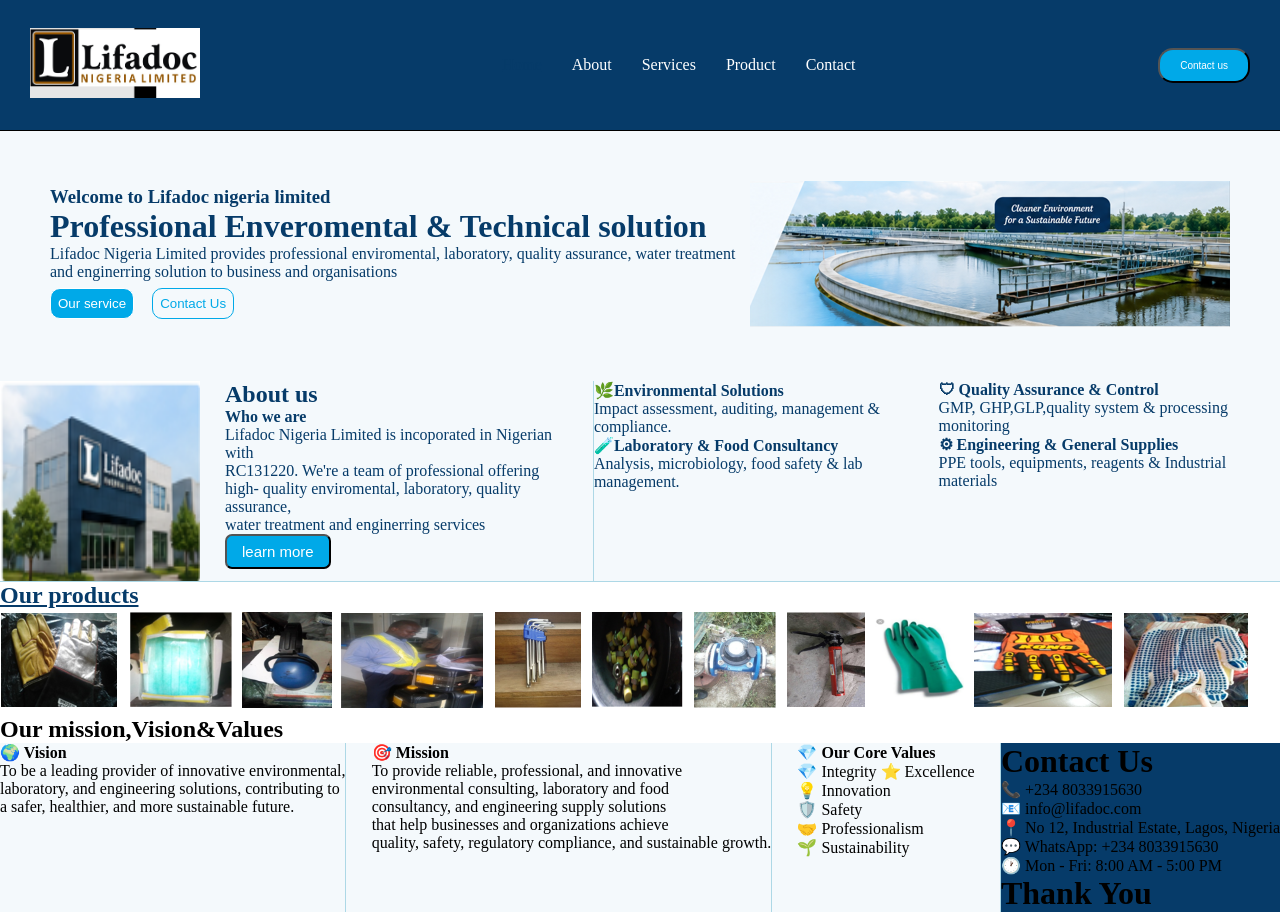
<file: index.html>
<!DOCTYPE html>
<html lang="en">
<head>
    <meta charset="UTF-8">
    <meta name="viewport" content="width=device-width, initial-scale=1.0">
    <title>Document</title>
    <link rel="stylesheet" href="./style.css">
</head>
<body>
    <div class="top">
        <div class="logo">
            <img src="./lifadoc-logo.png" alt="">
        </div>
        <div class="nav">
            <nav class="thefirst">Home</nav>
            <nav>About</nav>
            <nav>Services</nav>
            <nav>Product</nav>
            <nav>Contact</nav>
        </div>
        <div class="first">
            <button>Contact us</button>
        </div>
    </div>
    <div class="middle">
        <div class="centre">
            <h3>Welcome to Lifadoc nigeria limited </h3>
            <h1>Professional Enveromental & Technical solution</h1>
            <p>Lifadoc Nigeria Limited provides professional enviromental, laboratory, quality assurance, water treatment and enginerring solution to business and organisations</p>
        
        <div class="thebutton">
    <button class="the">Our service</button>
    <button class="de">Contact Us</button>
        </div>
        </div> 
        <div class="images">
            <img src="./water-treatment-photo.png" alt="">
        </div>
        

        
    </div>
    <div class="third">
        <div class="image">
             <img src="./about-us-building.png" alt="">
        </div>
       <div class="about">
            <h2>About us</h2>
            <h4>Who we are</h4>
            <p>Lifadoc Nigeria Limited is incoporated in Nigerian with <br>
                 RC131220. We're a team of professional offering <br>high- quality enviromental, laboratory, quality assurance, <br>water treatment and enginerring services</p>
            <button>
                learn more
            </button>

        </div>
    
    <div class="ourservice">

        <div > 
            <h4>
            🌿Environmental Solutions</h4>
            <p>Impact assessment, auditing, management & compliance.</p>
            <h4>
            🧪Laboratory & Food Consultancy</h4>
             <p>Analysis, microbiology, food safety & lab management.</p>
         </div>
        <div>
            <h4>🛡 Quality Assurance & Control</h4>
            <p>GMP, GHP,GLP,quality system & processing monitoring</p>
            <h4>⚙ Engineering & General Supplies</h4>
            <p>PPE tools, equipments, reagents & Industrial materials</p>
        </div>
    </div>
</div>
<div class="fourth">
    <div class="thefirst">
    <h2>Our products</h2></div>
<div class="buttons">
    <img src="./product-04-work-gloves.png" alt="">
    <img src="./product-05-face-mask.png" alt="">
    <img src="./product-07-ear-protection.png" alt="">
    <img src="./product-09-safety-equipment.png" alt="">
    <img src="./product-10-hex-keys.png" alt="">
    <img src="./product-11-brass-fittings.png" alt="">
    <img src="./product-13-water-meter.png" alt="">
    <img src="./product-14-fire-extinguisher (1).png" alt="">
    <img src="./product-01-green-gloves.png" alt="">
    <img src="./product-02-protective-gloves.png" alt="">
    <img src="./product-03-grip-gloves.png" alt="">
</div>
</div>
<h2>Our mission,Vision&Values</h2>
<div class="fifth">    
    
    <div class="thevision">
    <h4>
        🌍 Vision</h4>
<p>
To be a leading provider of innovative environmental, <br> laboratory, and engineering solutions, contributing to <br>a safer,  healthier, and more sustainable future.</p>
    </div>
    <div class="themission">
<h4>🎯 Mission</h4>
<p>
To provide reliable, professional, and innovative <br> environmental consulting, laboratory and food  <br>consultancy, and engineering supply solutions <br>that help businesses and organizations achieve <br>quality, safety, regulatory compliance, and sustainable growth.</p>
    </div>
    <div class="thevalues">
<h4>💎 Our Core Values</h4>
<p>
    💎 Integrity
⭐ Excellence <br>
💡 Innovation <br>
🛡️ Safety <br>
🤝 Professionalism <br>
🌱 Sustainability <br>
</p>
    </div>
    <div class="contacts">
        <h1> Contact Us</h1><p>📞 +234 8033915630</p>
<p>📧 info@lifadoc.com</p>
<p>📍 No 12, Industrial Estate, Lagos, Nigeria</p>
<p>💬 WhatsApp: +234 8033915630</p>
<p>🕐 Mon - Fri: 8:00 AM - 5:00 PM</p>
 <h1>Thank You </h1>
      


        
    </div>
    </div>

    
</body>
</html>
</file>
<file: style.css>
*{
    margin: 0;
    padding: 0;
}
.top{
    display: flex;
    align-items: center;
    justify-content: space-between;
    border-bottom: 1px solid;  
    background-color: #063b69;
    padding: 30px;
}
.nav{
    display: flex;
    gap: 30px;
    color: white;
}
.first button{
    padding: 10px 20px;
    background-color:#00A9E8 ;
    font-size: 10px;
    color: white;
    font-weight: 300;
    border-radius: 15px;
    
}
/* . { */
    /* color: lightblue; */
    /* text-decoration: underline; */
/* } */
.middle{
    display: flex;
    justify-content: space-between;
    align-items: center;
    padding: 50px;
    color: #063b69;
    background-color: #f4f9fc;

}
.centre{
    display: flex;
    flex-direction: column;
}
.the{
    background-color:#00A9E8;
    padding: 7px;
    color: white;
    border-radius: 10px;
    border: 1px solid;
    margin: 7px;
    margin-left: 0;
    
}
.de{
    color:#00A9E8;
    padding: 7px;
    border-radius: 10px;
    border: 1px solid;
    background-color: transparent;
    margin: 7px;
    
    
}

.third{
    display: flex;
    align-items: stretch;
    gap: 25px;
    color: #063b69;
    border-bottom: 1px solid lightblue;
    background-color: #f4f9fc;
}
 .image img{
    align-items:flex-start;
    height: auto;
    display: block;
    height: 200px;
    width: 200px;
}
.about{
    margin: 0;
    padding: 0;
}
.third button{ padding: 7px 15px;
 background-color:#00A9E8 ;
 font-size: 15px;
 color: white;
 font-weight: 300;
 border-radius: 7px;
}
.top{
    height:70px;
}
.logo img{
    height: 70px;
}
.ourservice{
    background-color:#f4f9fc ;
    border-left:1px solid lightblue;
    display: flex;
}
.fourth{
    display: inline;
    height: 100px;
    gap: 25px;
}
.thefirst{
    text-decoration: underline;
    color:#063b69 ;
}
.buttons img{
    height: 100px;
    gap: 25px;
    margin: 1.4px;
    
}
.fifth{
    display: flex;
    justify-content: space-between;
    background-color:#f4f9fc;
}
.contacts{
    background-color: #063b69;
    border-left: 1px solid lightblue;
}.thevision{
    border-right:1px solid lightblue ;
}
.themission{
    border-right: 1px solid lightblue;
}
</file>
<file: lifadoc.css>
*{
    margin: 0;
    padding: 0;
}
.top{
    display: flex;
    align-items: center;
    justify-content: space-between;
    border-bottom: 1px solid;  
    background-color: #063b69;
    padding: 30px;
}
.nav{
    display: flex;
    gap: 30px;
    color: white;
}
.first button{
    padding: 10px 20px;
    background-color:#00A9E8 ;
    font-size: 10px;
    color: white;
    font-weight: 300;
    border-radius: 15px;
    
}
/* . { */
    /* color: lightblue; */
    /* text-decoration: underline; */
/* } */
.middle{
    display: flex;
    justify-content: space-between;
    align-items: center;
    padding: 50px;
    color: #063b69;
    background-color: #f4f9fc;

}
.centre{
    display: flex;
    flex-direction: column;
}
.the{
    background-color:#00A9E8;
    padding: 7px;
    color: white;
    border-radius: 10px;
    border: 1px solid;
    margin: 7px;
    margin-left: 0;
    
}
.de{
    color:#00A9E8;
    padding: 7px;
    border-radius: 10px;
    border: 1px solid;
    background-color: transparent;
    margin: 7px;
    
    
}

.third{
    display: flex;
    align-items: stretch;
    gap: 25px;
    color: #063b69;
    border-bottom: 1px solid lightblue;
    background-color: #f4f9fc;
}
 .image img{
    align-items:flex-start;
    height: auto;
    display: block;
    height: 200px;
    width: 200px;
}
.about{
    margin: 0;
    padding: 0;
}
.third button{ padding: 7px 15px;
 background-color:#00A9E8 ;
 font-size: 15px;
 color: white;
 font-weight: 300;
 border-radius: 7px;
}
.top{
    height:70px;
}
.logo img{
    height: 70px;
}
.ourservice{
    background-color:#f4f9fc ;
    border-left:1px solid lightblue;
    display: flex;
}
.fourth{
    display: inline;
    height: 100px;
    gap: 25px;
}
.thefirst{
    text-decoration: underline;
    color:#063b69 ;
}
.buttons img{
    height: 100px;
    gap: 25px;
    margin: 1.4px;
    
}
.fifth{
    display: flex;
    justify-content: space-between;
    background-color:#f4f9fc;
}
.contacts{
    background-color: #063b69;
    border-left: 1px solid lightblue;
}.thevision{
    border-right:1px solid lightblue ;
}
.themission{
    border-right: 1px solid lightblue;
}
</file>
